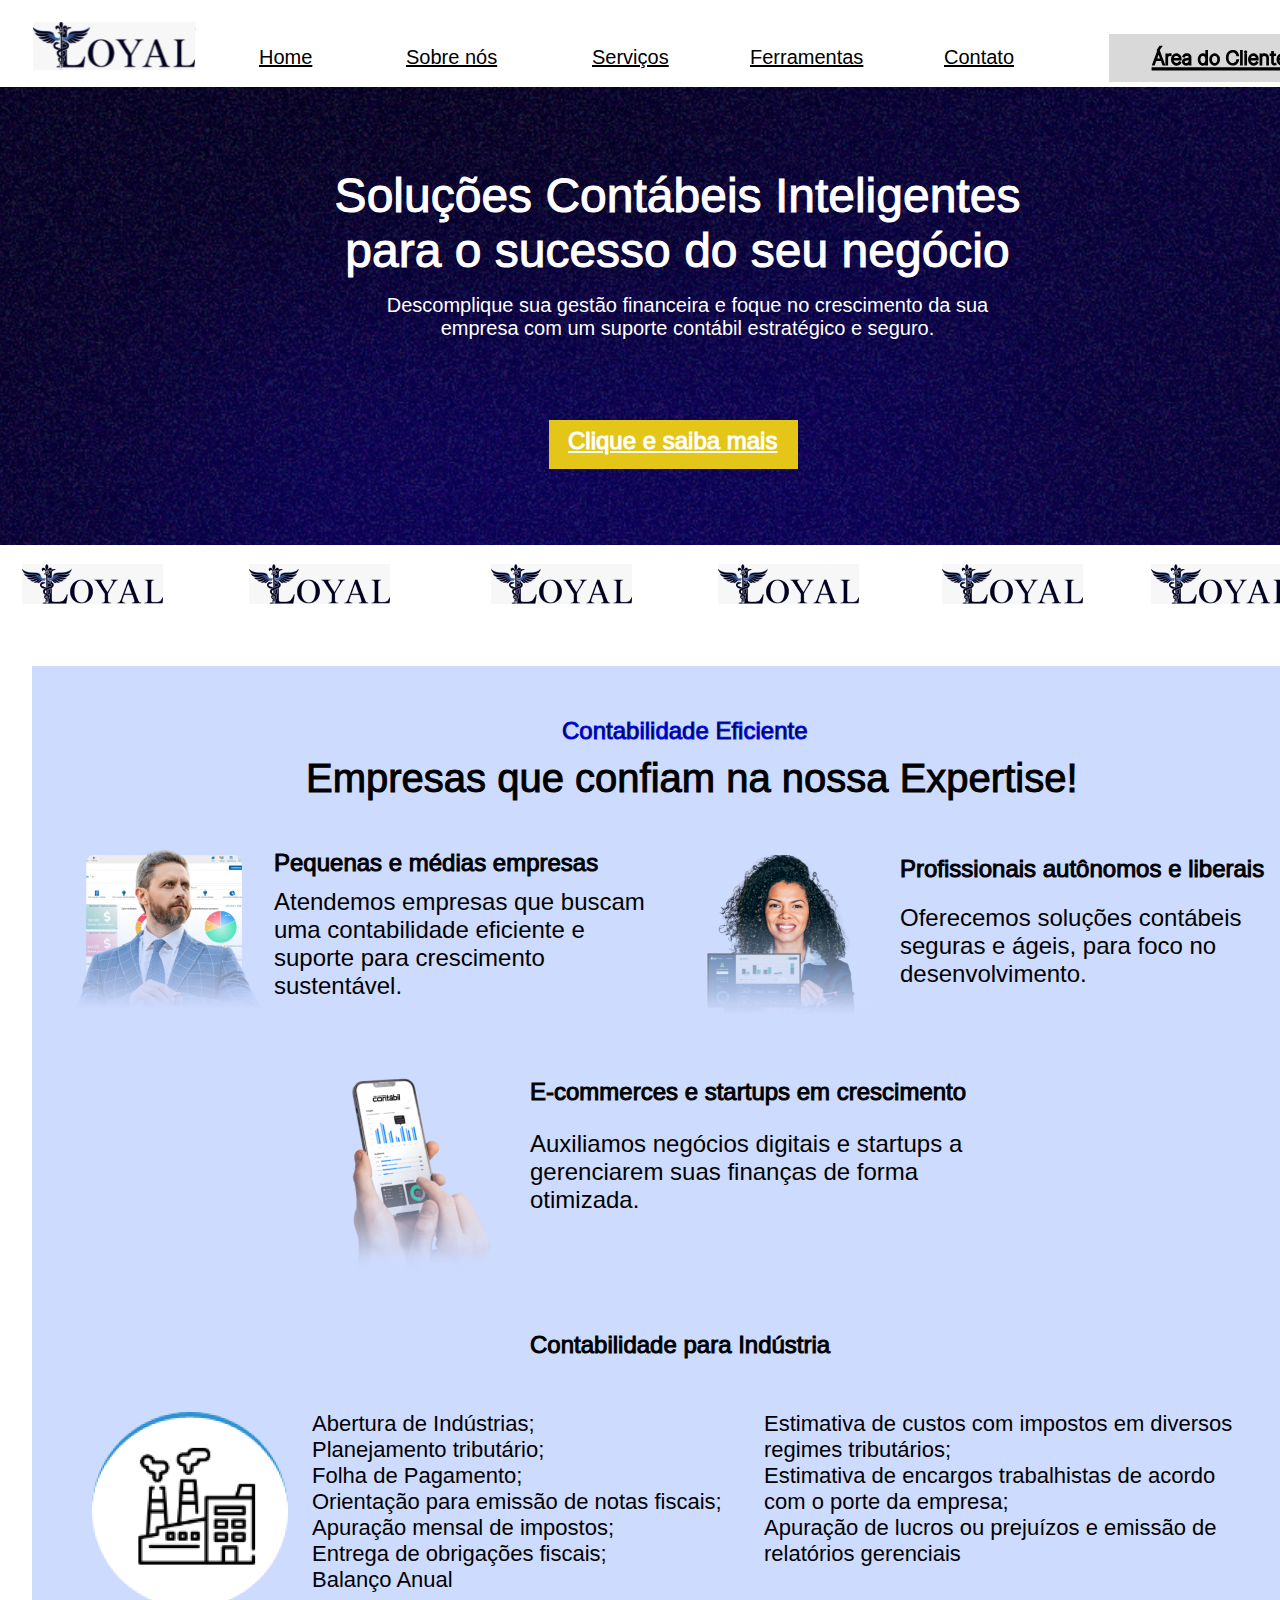
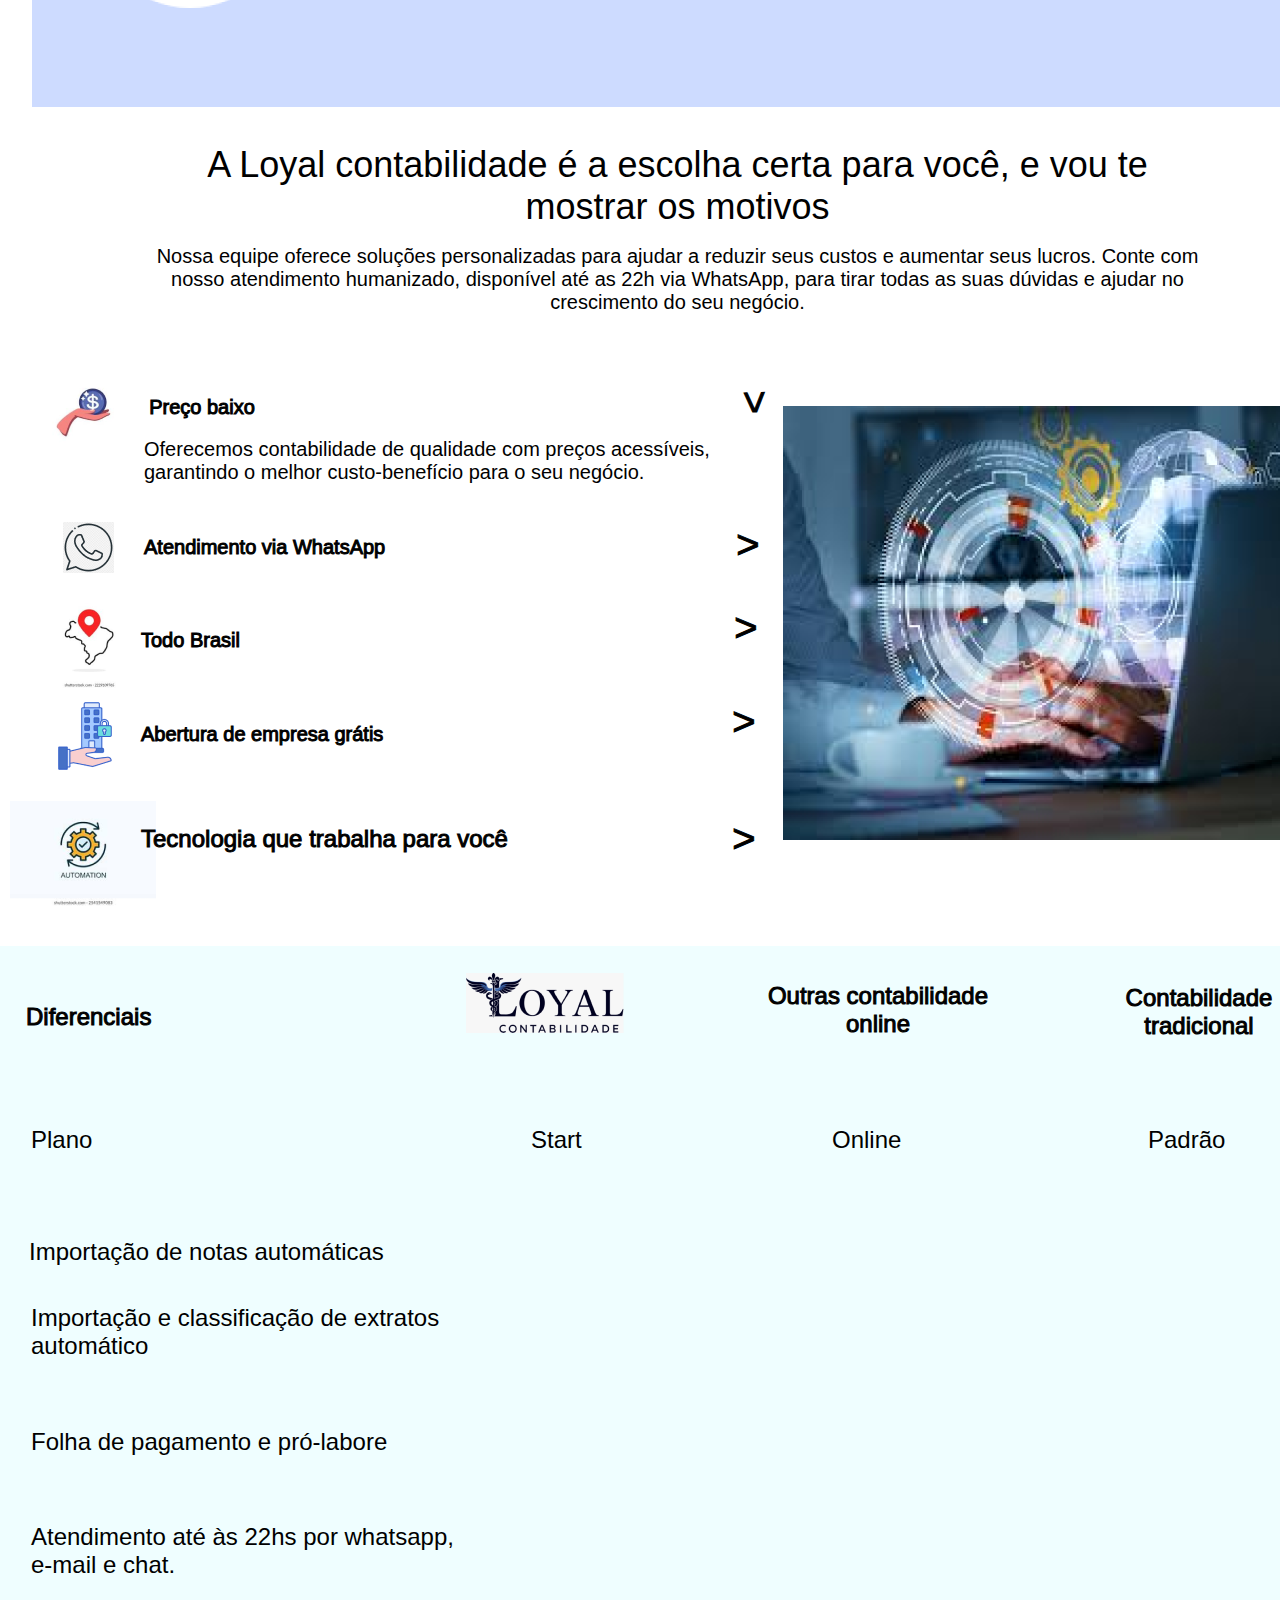
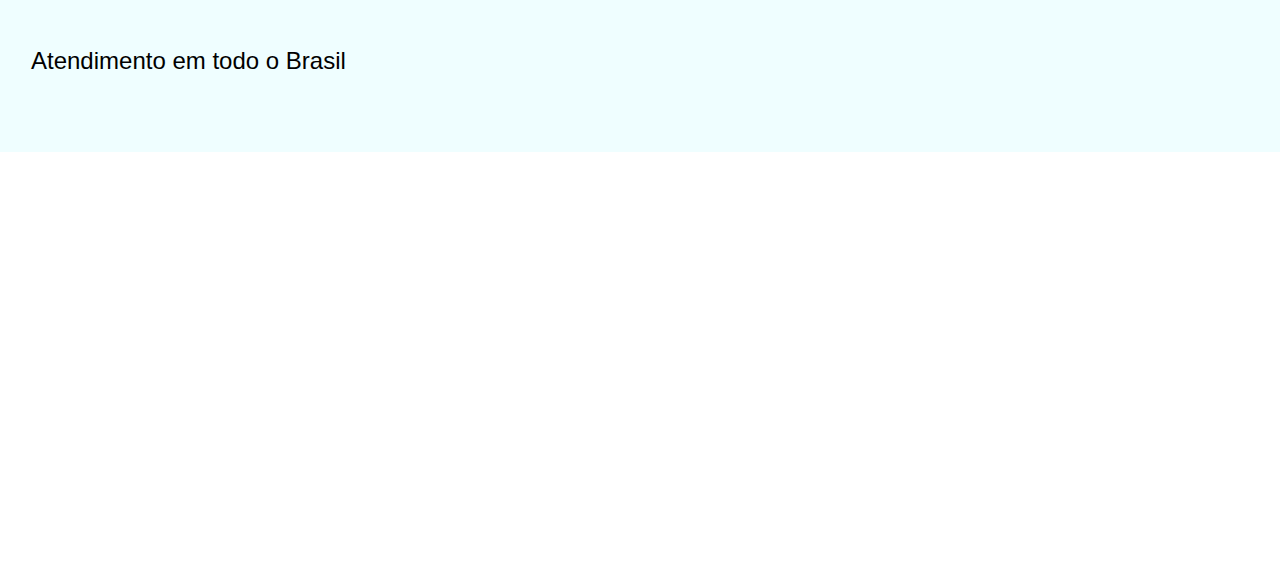
<file: index.html>
<!DOCTYPE html>
<html lang="en">
<head>
  <meta charset="UTF-8">
  <meta http-equiv="X-UA-Compatible" content="IE=edge">
  <meta name="viewport" content="width=device-width, initial-scale=1.0">
  <link rel="stylesheet" href="vars.css">
  <link rel="stylesheet" href="style.css">
  
  
  <style>
   a,
   button,
   input,
   select,
   h1,
   h2,
   h3,
   h4,
   h5,
   * {
       box-sizing: border-box;
       margin: 0;
       padding: 0;
       border: none;
       text-decoration: none;
       background: none;
   
       -webkit-font-smoothing: antialiased;
   }
   
   menu, ol, ul {
       list-style-type: none;
       margin: 0;
       padding: 0;
   }
   </style>
  <title>Document</title>
</head>
<body>
  <div class="frame-1">
    <div class="frame-12">
      <div class="desktop-1">
        <div class="frame-9">
          <img class="union" src="union0.svg" />
          <img class="union2" src="union1.svg" />
          <div class="servi-os">Serviços</div>
          <div class="contato">Contato</div>
          <div class="ferramentas">Ferramentas</div>
          <img class="union3" src="union2.svg" />
          <div class="home">Home</div>
          <div class="sobre-n-s">Sobre nós</div>
          <img class="image-2" src="image-20.png" />
          <img class="image-3" src="image-30.png" />
          <img class="image-4" src="image-40.png" />
          <img class="image-5" src="image-50.png" />
          <img class="image-6" src="image-60.png" />
          <img class="image-7" src="image-70.png" />
        </div>
        <div class="frame-8"></div>
        <div
          class="oferecemos-contabilidade-de-qualidade-com-pre-os-acess-veis-garantindo-o-melhor-custo-benef-cio-para-o-seu-neg-cio"
        >
          Oferecemos contabilidade de qualidade com preços acessíveis, garantindo
          o melhor custo-benefício para o seu negócio.
        </div>
        <div class="frame-10">
          <img class="peuqenas-e-medias" src="peuqenas-e-medias0.png" />
          <img class="autonomos" src="autonomos0.png" />
          <img class="e-comerce" src="e-comerce0.png" />
          <div class="contabilidade-eficiente">Contabilidade Eficiente</div>
          <div class="empresas-que-confiam-na-nossa-expertise">
            Empresas que confiam na nossa Expertise!
          </div>
          <div class="pequenas-e-m-dias-empresas">Pequenas e médias empresas</div>
          <div
            class="atendemos-empresas-que-buscam-uma-contabilidade-eficiente-e-suporte-para-crescimento-sustent-vel"
          >
            Atendemos empresas que buscam uma contabilidade eficiente e suporte
            para crescimento sustentável.
          </div>
          <div class="profissionais-aut-nomos-e-liberais">
            Profissionais autônomos e liberais
          </div>
          <div
            class="oferecemos-solu-es-cont-beis-seguras-e-geis-para-foco-no-desenvolvimento"
          >
            Oferecemos soluções contábeis seguras e ágeis, para foco no
            desenvolvimento.
          </div>
          <div class="e-commerces-e-startups-em-crescimento">
            E-commerces e startups em crescimento
          </div>
          <div
            class="auxiliamos-neg-cios-digitais-e-startups-a-gerenciarem-suas-finan-as-de-forma-otimizada"
          >
            Auxiliamos negócios digitais e startups a gerenciarem suas finanças de
            forma otimizada.
          </div>
          <img class="industria" src="industria0.png" />
          <div
            class="abertura-de-ind-strias-planejamento-tribut-rio-folha-de-pagamento-orienta-o-para-emiss-o-de-notas-fiscais-apura-o-mensal-de-impostos-entrega-de-obriga-es-fiscais-balan-o-anual"
          >
            <ul
              class="abertura-de-ind-strias-planejamento-tribut-rio-folha-de-pagamento-orienta-o-para-emiss-o-de-notas-fiscais-apura-o-mensal-de-impostos-entrega-de-obriga-es-fiscais-balan-o-anual-span"
            >
              <li>Abertura de Indústrias;</li>
              <li>Planejamento tributário;</li>
              <li>Folha de Pagamento;</li>
              <li>Orientação para emissão de notas fiscais;</li>
              <li>Apuração mensal de impostos;</li>
              <li>Entrega de obrigações fiscais;</li>
              <li>Balanço Anual</li>
            </ul>
          </div>
          <div
            class="[base64]"
          >
            <ul
              class="[base64]"
            >
              <li>
                Estimativa de custos com impostos em diversos regimes tributários;
              </li>
              <li>
                Estimativa de encargos trabalhistas de acordo com o porte da
                empresa;
              </li>
              <li>
                Apuração de lucros ou prejuízos e emissão de relatórios gerenciais
              </li>
            </ul>
          </div>
          <div class="contabilidade-para-ind-stria">
            Contabilidade para Indústria
          </div>
        </div>
        <div class="frame-11">
          <div
            class="a-loyal-contabilidade-a-escolha-certa-para-voc-e-vou-te-mostrar-os-motivos"
          >
            A Loyal contabilidade é a escolha certa para você, e vou te mostrar os
            motivos
          </div>
          <div
            class="[base64]"
          >
            Nossa equipe oferece soluções personalizadas para ajudar a reduzir
            seus custos e aumentar seus lucros. Conte com nosso atendimento
            humanizado, disponível até as 22h via WhatsApp, para tirar todas as
            suas dúvidas e ajudar no crescimento do seu negócio.
          </div>
        </div>
        <div class="frame-3"></div>
        <div class="frame-2"></div>
        <div
          class="frame-6"
          style="
            background: url(frame-60.png) center;
            background-size: cover;
            background-repeat: no-repeat;
          "
        >
          <div
            class="descomplique-sua-gest-o-financeira-e-foque-no-crescimento-da-sua-empresa-com-um-suporte-cont-bil-estrat-gico-e-seguro"
          >
            Descomplique sua gestão financeira e foque no crescimento da sua
            empresa com um suporte contábil estratégico e seguro.
          </div>
          <div
            class="solu-es-cont-beis-inteligentes-para-o-sucesso-do-seu-neg-cio"
          >
            Soluções Contábeis Inteligentes para o sucesso do seu negócio
          </div>
        </div>
        <div class="frame-7">
          <div class="clique-e-saiba-mais">Clique e saiba mais</div>
        </div>
        <div class="frame-4"></div>
        <div class="pre-o-baixo">Preço baixo</div>
        <img class="sifrao-1" src="sifrao-10.png" />
        <img class="fone-1" src="fone-10.png" />
        <div class="div">&gt;</div>
        <div class="div2">&gt;</div>
        <div class="div3">&gt;</div>
        <img class="abert-1" src="abert-10.png" />
        <div class="div4">&gt;</div>
        <div class="div5">&gt;</div>
        <div class="atendimento-via-whats-app">Atendimento via WhatsApp</div>
        <img class="bras-1" src="bras-10.png" />
        <img class="engre-1" src="engre-10.png" />
        <img class="notebook" src="notebook.png" />
        <div class="todo-brasil">Todo Brasil</div>
        <div class="abertura-de-empresa-gr-tis">Abertura de empresa grátis</div>
        <div class="tecnologia-que-trabalha-para-voc">
          Tecnologia que trabalha para você
        </div>
        <div class="frame-122"></div>
        <div class="diferenciais">Diferenciais</div>
        <div class="outras-contabilidade-online">Outras contabilidade online</div>
        <div class="contabilidade-tradicional">Contabilidade tradicional</div>
        <img class="image-8" src="image-80.png" />
        <div class="padr-o">Padrão</div>
        <div class="start">Start</div>
        <div class="online">Online</div>
        <div class="importa-o-de-notas-autom-ticas">
          Importação de notas automáticas
        </div>
        <div class="plano">Plano</div>
        <div class="folha-de-pagamento-e-pr-labore">
          Folha de pagamento e pró-labore
          <br />
        </div>
        <div class="atendimento-at-s-22-hs-por-whatsapp-e-mail-e-chat">
          Atendimento até às 22hs por whatsapp, e-mail e chat.
          <br />
        </div>
        <div class="importa-o-e-classifica-o-de-extratos-autom-tico">
          Importação e classificação de extratos automático​
          <br />
        </div>
        <div class="atendimento-em-todo-o-brasil">
          Atendimento em todo o Brasil
          <br />
        </div>
      </div>
    </div>
  </div>
  
</body>
</html>
</file>
<file: vars.css>
/* Figma Styles of your File */
:root {
  /* Colors */
  --titulo: rgba(0, 0, 0, 0.18);

  /* Fonts */
  --titulo-font-family: Inter-ExtraLight, sans-serif;
  --titulo-font-size: 12px;
  --titulo-line-height: normal;
  --titulo-font-weight: 200;
  --titulo-font-style: normal;
  --texto-font-family: Inter-ExtraLight, sans-serif;
  --texto-font-size: 9px;
  --texto-line-height: normal;
  --texto-font-weight: 200;
  --texto-font-style: normal;

  /* Effects */
}
/* Figma Color Variables of your File */
</file>
<file: style.css>
.frame-1,
.frame-1 * {
  box-sizing: border-box;
}
.frame-1 {
  display: flex;
  flex-direction: column;
  gap: 10px;
  align-items: flex-start;
  justify-content: flex-start;
  height: 3767px;
  position: relative;
}
.frame-12 {
  background: #ffffff;
  display: flex;
  flex-direction: row;
  gap: 10px;
  align-items: center;
  justify-content: flex-start;
  flex-shrink: 0;
  width: 1357px;
  position: relative;
}
.desktop-1 {
  background: #ffffff;
  flex-shrink: 0;
  width: 1359px;
  height: 3767px;
  position: relative;
  overflow: hidden;
}
.frame-9 {
  width: 1355px;
  height: 1722px;
  position: absolute;
  left: 0px;
  top: -15px;
  overflow: hidden;
}
.union {
  width: 163.2px;
  height: 48px;
  position: absolute;
  left: 33px;
  top: 37px;
  overflow: visible;
}
.union2 {
  width: 212px;
  height: 48px;
  position: absolute;
  left: 1109px;
  top: 49px;
  overflow: visible;
}
.servi-os {
  color: #000000;
  text-align: left;
  font-family: "Inter-ExtraLight", sans-serif;
  font-size: 20px;
  font-weight: 200;
  text-decoration: underline;
  position: absolute;
  left: 592px;
  top: 61px;
}
.contato {
  color: #000000;
  text-align: left;
  font-family: "Inter-ExtraLight", sans-serif;
  font-size: 20px;
  font-weight: 200;
  text-decoration: underline;
  position: absolute;
  left: 944px;
  top: 61px;
}
.ferramentas {
  color: #000000;
  text-align: left;
  font-family: "Inter-ExtraLight", sans-serif;
  font-size: 20px;
  font-weight: 200;
  text-decoration: underline;
  position: absolute;
  left: 750px;
  top: 61px;
}
.union3 {
  width: 143.86px;
  height: 26.58px;
  position: absolute;
  left: 1148px;
  top: 59.76px;
  overflow: visible;
}
.home {
  color: #000000;
  text-align: left;
  font-family: "Inter-ExtraLight", sans-serif;
  font-size: 20px;
  font-weight: 200;
  text-decoration: underline;
  position: absolute;
  left: 259px;
  top: 61px;
}
.sobre-n-s {
  color: #000000;
  text-align: left;
  font-family: "Inter-ExtraLight", sans-serif;
  font-size: 20px;
  font-weight: 200;
  text-decoration: underline;
  position: absolute;
  left: 406px;
  top: 61px;
}
.image-2 {
  width: 141.42px;
  height: 40px;
  position: absolute;
  left: 22px;
  top: 579px;
  object-fit: cover;
  aspect-ratio: 141.42/40;
}
.image-3 {
  width: 141.42px;
  height: 40px;
  position: absolute;
  left: 491px;
  top: 579px;
  object-fit: cover;
  aspect-ratio: 141.42/40;
}
.image-4 {
  width: 141.42px;
  height: 40px;
  position: absolute;
  left: 942px;
  top: 579px;
  object-fit: cover;
  aspect-ratio: 141.42/40;
}
.image-5 {
  width: 141.42px;
  height: 40px;
  position: absolute;
  left: 718px;
  top: 579px;
  object-fit: cover;
  aspect-ratio: 141.42/40;
}
.image-6 {
  width: 141.42px;
  height: 40px;
  position: absolute;
  left: 249px;
  top: 579px;
  object-fit: cover;
  aspect-ratio: 141.42/40;
}
.image-7 {
  width: 141.42px;
  height: 40px;
  position: absolute;
  left: 1151px;
  top: 579px;
  object-fit: cover;
  aspect-ratio: 141.42/40;
}
.frame-8 {
  width: 1311px;
  height: 56px;
  position: absolute;
  left: 22px;
  top: 556px;
  overflow: hidden;
}
.oferecemos-contabilidade-de-qualidade-com-pre-os-acess-veis-garantindo-o-melhor-custo-benef-cio-para-o-seu-neg-cio {
  color: #000000;
  text-align: left;
  font-family: "Inter-Light", sans-serif;
  font-size: 20px;
  font-weight: 300;
  position: absolute;
  left: 144px;
  top: 2038px;
  width: 590px;
  height: 136px;
}
.frame-10 {
  background: #cddbff;
  width: 1279px;
  height: 1041px;
  position: absolute;
  left: 32px;
  top: 666px;
  overflow: hidden;
}
.peuqenas-e-medias {
  width: 200.13px;
  height: 163px;
  position: absolute;
  left: 32px;
  top: 183px;
  object-fit: cover;
  aspect-ratio: 200.13/163;
}
.autonomos {
  width: 200.13px;
  height: 163px;
  position: absolute;
  left: 650px;
  top: 189px;
  object-fit: cover;
  aspect-ratio: 200.13/163;
}
.e-comerce {
  width: 241.88px;
  height: 197px;
  position: absolute;
  left: 256px;
  top: 412px;
  object-fit: cover;
  aspect-ratio: 241.88/197;
}
.contabilidade-eficiente {
  color: #000000;
  text-align: left;
  font-family: "Inter-ExtraLight", sans-serif;
  font-size: 24px;
  font-weight: 200;
  position: absolute;
  left: 530px;
  top: 51px;
  -webkit-text-stroke: 1px #000cf6;
}
.empresas-que-confiam-na-nossa-expertise {
  color: #000000;
  text-align: left;
  font-family: "Inter-ExtraLight", sans-serif;
  font-size: 40px;
  font-weight: 200;
  position: absolute;
  left: 274px;
  top: 90px;
  -webkit-text-stroke: 1px #000000;
}
.pequenas-e-m-dias-empresas {
  color: #000000;
  text-align: left;
  font-family: "Inter-ExtraLight", sans-serif;
  font-size: 24px;
  font-weight: 200;
  position: absolute;
  left: 242px;
  top: 183px;
  width: 349px;
  -webkit-text-stroke: 1px #000000;
}
.atendemos-empresas-que-buscam-uma-contabilidade-eficiente-e-suporte-para-crescimento-sustent-vel {
  color: #000000;
  text-align: left;
  font-family: "Inter-ExtraLight", sans-serif;
  font-size: 24px;
  font-weight: 200;
  position: absolute;
  left: 242px;
  top: 222px;
  width: 376px;
  height: 97px;
}
.profissionais-aut-nomos-e-liberais {
  color: #000000;
  text-align: left;
  font-family: "Inter-ExtraLight", sans-serif;
  font-size: 24px;
  font-weight: 200;
  position: absolute;
  left: 868px;
  top: 189px;
  width: 389px;
  height: 49px;
  -webkit-text-stroke: 1px #000000;
}
.oferecemos-solu-es-cont-beis-seguras-e-geis-para-foco-no-desenvolvimento {
  color: #000000;
  text-align: left;
  font-family: "Inter-ExtraLight", sans-serif;
  font-size: 24px;
  font-weight: 200;
  position: absolute;
  left: 868px;
  top: 238px;
  width: 366px;
  height: 108px;
}
.e-commerces-e-startups-em-crescimento {
  color: #000000;
  text-align: left;
  font-family: "Inter-ExtraLight", sans-serif;
  font-size: 24px;
  font-weight: 200;
  position: absolute;
  left: 498px;
  top: 412px;
  width: 473px;
  height: 42px;
  -webkit-text-stroke: 1px #000000;
}
.auxiliamos-neg-cios-digitais-e-startups-a-gerenciarem-suas-finan-as-de-forma-otimizada {
  color: #000000;
  text-align: left;
  font-family: "Inter-ExtraLight", sans-serif;
  font-size: 24px;
  font-weight: 200;
  position: absolute;
  left: 498px;
  top: 464px;
  width: 456px;
  height: 87px;
}
.industria {
  width: 196px;
  height: 196px;
  position: absolute;
  left: 60px;
  top: 746px;
  object-fit: cover;
  aspect-ratio: 1;
}
.abertura-de-ind-strias-planejamento-tribut-rio-folha-de-pagamento-orienta-o-para-emiss-o-de-notas-fiscais-apura-o-mensal-de-impostos-entrega-de-obriga-es-fiscais-balan-o-anual {
  color: #000000;
  text-align: left;
  font-family: "Inter-ExtraLight", sans-serif;
  font-size: 22px;
  font-weight: 200;
  position: absolute;
  left: 280px;
  top: 745px;
  width: 512px;
  height: 203px;
}
.[base64] {
  color: #000000;
  text-align: left;
  font-family: "Inter-ExtraLight", sans-serif;
  font-size: 22px;
  font-weight: 200;
  position: absolute;
  left: 732px;
  top: 745px;
  width: 482px;
  height: 205px;
}
.contabilidade-para-ind-stria {
  color: #000000;
  text-align: left;
  font-family: "Inter-ExtraLight", sans-serif;
  font-size: 24px;
  font-weight: 200;
  position: absolute;
  left: 498px;
  top: 665px;
  -webkit-text-stroke: 1px #000000;
}
.frame-11 {
  width: 1355px;
  height: 250px;
  position: absolute;
  left: 0px;
  top: 1707px;
  overflow: hidden;
}
.a-loyal-contabilidade-a-escolha-certa-para-voc-e-vou-te-mostrar-os-motivos {
  color: #000000;
  text-align: center;
  font-family: "Inter-Regular", sans-serif;
  font-size: 36px;
  font-weight: 400;
  position: absolute;
  left: 50%;
  translate: -50%;
  top: 37px;
  width: 996px;
}
.[base64] {
  color: #000000;
  text-align: center;
  font-family: "Inter-Regular", sans-serif;
  font-size: 20px;
  font-weight: 400;
  position: absolute;
  left: 50%;
  translate: -50%;
  top: 138px;
  width: 1076px;
  height: 92px;
}
.frame-3 {
  width: 1363px;
  height: 71px;
  position: absolute;
  left: 53px;
  top: 16px;
  overflow: hidden;
}
.frame-2 {
  background: #ffffff;
  width: 1385px;
  height: 469px;
  position: absolute;
  left: 0px;
  top: 87px;
  overflow: hidden;
}
.frame-6 {
  width: 1370px;
  height: 458px;
  position: absolute;
  left: -13px;
  top: 87px;
}
.descomplique-sua-gest-o-financeira-e-foque-no-crescimento-da-sua-empresa-com-um-suporte-cont-bil-estrat-gico-e-seguro {
  color: #ffffff;
  text-align: center;
  font-family: "Inter-Regular", sans-serif;
  font-size: 20px;
  font-weight: 400;
  position: absolute;
  left: 378px;
  top: 207px;
  width: 645px;
}
.solu-es-cont-beis-inteligentes-para-o-sucesso-do-seu-neg-cio {
  color: #ffffff;
  text-align: center;
  font-family: "Inter-Regular", sans-serif;
  font-size: 48px;
  font-weight: 400;
  position: absolute;
  left: 324px;
  top: 81px;
  width: 733px;
  height: 116px;
  -webkit-text-stroke: 1px #ffffff;
}
.frame-7 {
  background: #e4c619;
  width: 249px;
  height: 49px;
  position: absolute;
  left: calc(50% - 130.5px);
  top: 420px;
  overflow: hidden;
}
.clique-e-saiba-mais {
  color: #ffffff;
  text-align: left;
  font-family: "Inter-ExtraLight", sans-serif;
  font-size: 24px;
  font-weight: 200;
  text-decoration: underline;
  position: absolute;
  left: 19px;
  top: 7px;
  width: 225px;
  height: 36px;
  -webkit-text-stroke: 1px #ffffff;
}
.frame-4 {
  width: 1355px;
  height: 1042px;
  position: absolute;
  left: 0px;
  top: 0px;
  overflow: hidden;
}
.pre-o-baixo {
  color: #000000;
  text-align: center;
  font-family: "Inter-Light", sans-serif;
  font-size: 20px;
  font-weight: 300;
  position: absolute;
  left: 114px;
  top: 1996px;
  width: 176px;
  height: 31px;
  -webkit-text-stroke: 1px #000000;
}
.sifrao-1 {
  width: 64.83px;
  height: 63px;
  position: absolute;
  left: 51px;
  top: 1981px;
  object-fit: cover;
  aspect-ratio: 64.83/63;
}
.fone-1 {
  width: 51px;
  height: 51px;
  position: absolute;
  left: 63px;
  top: 2122px;
  object-fit: cover;
  aspect-ratio: 1;
}
.div {
  color: #000000;
  text-align: left;
  font-family: "Inter-Light", sans-serif;
  font-size: 40px;
  font-weight: 300;
  position: absolute;
  left: 776.98px;
  top: 1990px;
  width: 44px;
  height: 48px;
  transform-origin: 0 0;
  transform: rotate(88.564deg) scale(1, 1);
  -webkit-text-stroke: 1px #000000;
}
.div2 {
  color: #000000;
  text-align: left;
  font-family: "Inter-Light", sans-serif;
  font-size: 40px;
  font-weight: 300;
  position: absolute;
  left: 736px;
  top: 2122.27px;
  width: 44px;
  height: 48px;
  transform-origin: 0 0;
  transform: rotate(-0.354deg) scale(1, 1);
  -webkit-text-stroke: 1px #000000;
}
.div3 {
  color: #000000;
  text-align: left;
  font-family: "Inter-Light", sans-serif;
  font-size: 40px;
  font-weight: 300;
  position: absolute;
  left: 734px;
  top: 2205.27px;
  width: 44px;
  height: 48px;
  transform-origin: 0 0;
  transform: rotate(-0.354deg) scale(1, 1);
  -webkit-text-stroke: 1px #000000;
}
.abert-1 {
  width: 68px;
  height: 68px;
  position: absolute;
  left: 51px;
  top: 2302px;
  object-fit: cover;
  aspect-ratio: 1;
}
.div4 {
  color: #000000;
  text-align: left;
  font-family: "Inter-Light", sans-serif;
  font-size: 40px;
  font-weight: 300;
  position: absolute;
  left: 732px;
  top: 2299.27px;
  width: 44px;
  height: 48px;
  transform-origin: 0 0;
  transform: rotate(-0.354deg) scale(1, 1);
  -webkit-text-stroke: 1px #000000;
}
.div5 {
  color: #000000;
  text-align: left;
  font-family: "Inter-Light", sans-serif;
  font-size: 40px;
  font-weight: 300;
  position: absolute;
  left: 732px;
  top: 2416.27px;
  width: 44px;
  height: 48px;
  transform-origin: 0 0;
  transform: rotate(-0.354deg) scale(1, 1);
  -webkit-text-stroke: 1px #000000;
}
.atendimento-via-whats-app {
  color: #000000;
  text-align: left;
  font-family: "Inter-Light", sans-serif;
  font-size: 20px;
  font-weight: 300;
  position: absolute;
  left: 144px;
  top: 2136px;
  -webkit-text-stroke: 1px #000000;
}
.bras-1 {
  width: 84.36px;
  height: 91px;
  position: absolute;
  left: 47px;
  top: 2197px;
  object-fit: cover;
  aspect-ratio: 84.36/91;
}
.engre-1 {
  width: 146.45px;
  height: 105px;
  position: absolute;
  left: 10px;
  top: 2401px;
  object-fit: cover;
  aspect-ratio: 146.45/105;
}
.notebook {
  width: 516.17px;
  height: 434px;
  position: absolute;
  left: 783px;
  top: 2006px;
  object-fit: cover;
  aspect-ratio: 516.17/434;
}
.todo-brasil {
  color: #000000;
  text-align: left;
  font-family: "Inter-Light", sans-serif;
  font-size: 20px;
  font-weight: 300;
  position: absolute;
  left: 141px;
  top: 2229px;
  -webkit-text-stroke: 1px #000000;
}
.abertura-de-empresa-gr-tis {
  color: #000000;
  text-align: left;
  font-family: "Inter-Light", sans-serif;
  font-size: 20px;
  font-weight: 300;
  position: absolute;
  left: 141px;
  top: 2323px;
  width: 256px;
  height: 47px;
  -webkit-text-stroke: 1px #000000;
}
.tecnologia-que-trabalha-para-voc {
  color: #000000;
  text-align: left;
  font-family: "Inter-Light", sans-serif;
  font-size: 24px;
  font-weight: 300;
  position: absolute;
  left: 141px;
  top: 2425px;
  -webkit-text-stroke: 1px #000000;
}
.frame-122 {
  background: #effeff;
  width: 1387px;
  height: 806px;
  position: absolute;
  left: -2px;
  top: 2546px;
  overflow: hidden;
}
.diferenciais {
  color: #000000;
  text-align: left;
  font-family: "Inter-Light", sans-serif;
  font-size: 24px;
  font-weight: 300;
  position: absolute;
  left: 26px;
  top: 2603px;
  width: 131px;
  height: 60px;
  -webkit-text-stroke: 1px #000000;
}
.outras-contabilidade-online {
  color: #000000;
  text-align: center;
  font-family: "Inter-Light", sans-serif;
  font-size: 24px;
  font-weight: 300;
  position: absolute;
  left: 745px;
  top: 2582px;
  width: 266px;
  height: 80px;
  -webkit-text-stroke: 1px #000000;
}
.contabilidade-tradicional {
  color: #000000;
  text-align: center;
  font-family: "Inter-Light", sans-serif;
  font-size: 24px;
  font-weight: 300;
  position: absolute;
  left: 1074px;
  top: 2584px;
  width: 250px;
  height: 63px;
  -webkit-text-stroke: 1px #000000;
}
.image-8 {
  width: 157.54px;
  height: 60px;
  position: absolute;
  left: 466px;
  top: 2573px;
  object-fit: cover;
  aspect-ratio: 157.54/60;
}
.padr-o {
  color: #000000;
  text-align: left;
  font-family: "Inter-Light", sans-serif;
  font-size: 24px;
  font-weight: 300;
  position: absolute;
  left: 1148px;
  top: 2726px;
}
.start {
  color: #000000;
  text-align: left;
  font-family: "Inter-Light", sans-serif;
  font-size: 24px;
  font-weight: 300;
  position: absolute;
  left: 531px;
  top: 2726px;
}
.online {
  color: #000000;
  text-align: left;
  font-family: "Inter-Light", sans-serif;
  font-size: 24px;
  font-weight: 300;
  position: absolute;
  left: 832px;
  top: 2726px;
}
.importa-o-de-notas-autom-ticas {
  color: #000000;
  text-align: left;
  font-family: "Inter-Light", sans-serif;
  font-size: 24px;
  font-weight: 300;
  position: absolute;
  left: 29px;
  top: 2838px;
}
.plano {
  color: #000000;
  text-align: left;
  font-family: "Inter-Light", sans-serif;
  font-size: 24px;
  font-weight: 300;
  position: absolute;
  left: 31px;
  top: 2726px;
}
.folha-de-pagamento-e-pr-labore {
  color: #000000;
  text-align: left;
  font-family: "Inter-Light", sans-serif;
  font-size: 24px;
  font-weight: 300;
  position: absolute;
  left: 31px;
  top: 3028px;
}
.atendimento-at-s-22-hs-por-whatsapp-e-mail-e-chat {
  color: #000000;
  text-align: left;
  font-family: "Inter-Light", sans-serif;
  font-size: 24px;
  font-weight: 300;
  position: absolute;
  left: 31px;
  top: 3123px;
  width: 440px;
}
.importa-o-e-classifica-o-de-extratos-autom-tico {
  color: #000000;
  text-align: left;
  font-family: "Inter-Light", sans-serif;
  font-size: 24px;
  font-weight: 300;
  position: absolute;
  left: 31px;
  top: 2904px;
  width: 455px;
}
.atendimento-em-todo-o-brasil {
  color: #000000;
  text-align: left;
  font-family: "Inter-Light", sans-serif;
  font-size: 24px;
  font-weight: 300;
  position: absolute;
  left: 31px;
  top: 3247px;
}
</file>
